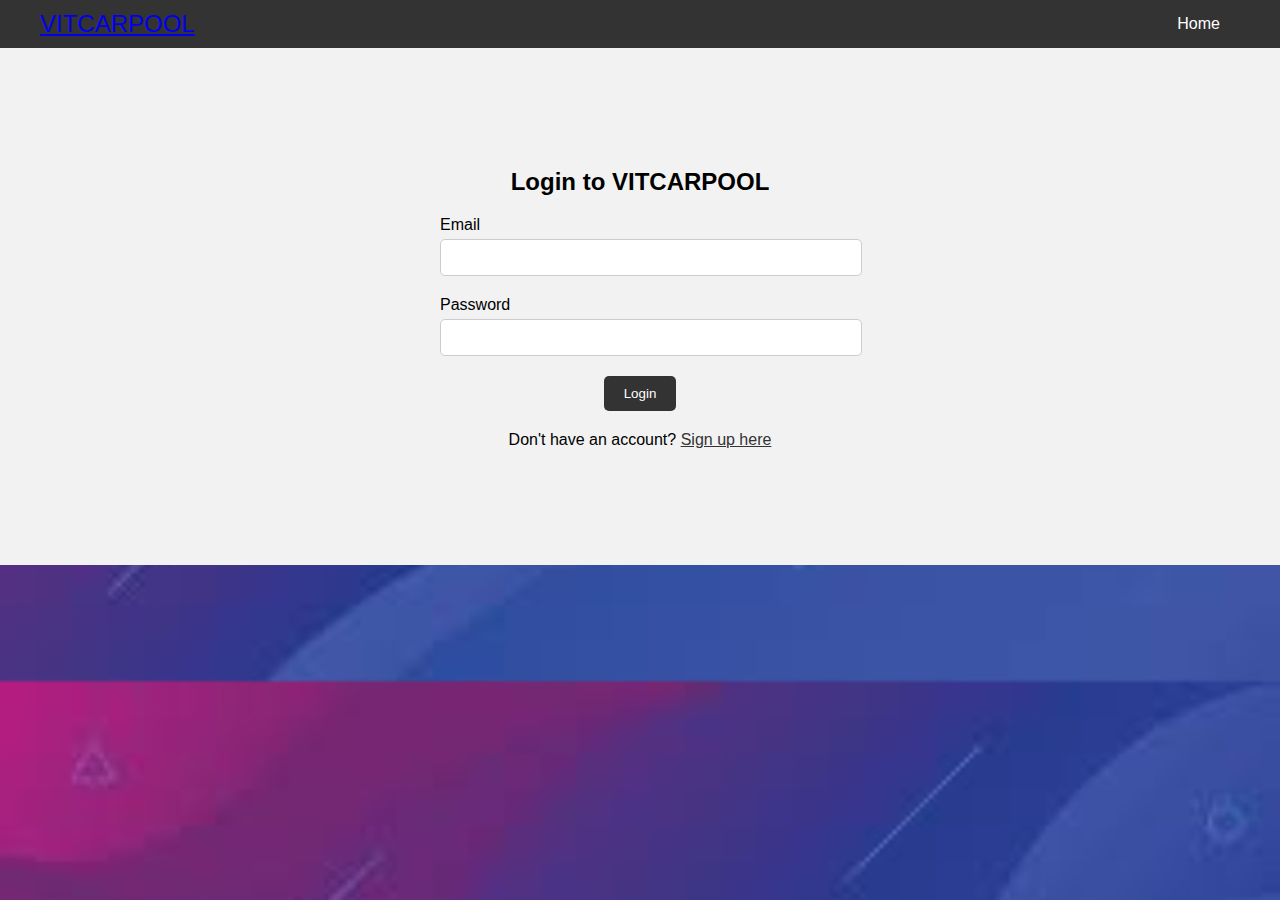
<file: login.html>
<!DOCTYPE html>
<html lang="en">
<head>
    <meta charset="UTF-8">
    <meta name="viewport" content="width=device-width, initial-scale=1.0">
    <title>Login - VITCARPOOL</title>
    <link rel="stylesheet" href="login.css">
</head>
<body>
    <!-- Navbar -->
    <nav class="navbar">
        <div class="container">
            <div class="navbar-brand">
                <a href="index.html" class="logo">VITCARPOOL</a>
            </div>
            <ul class="navbar-links">
                <li><a href="index.html">Home</a></li>
            </ul>
        </div>
    </nav>

    <!-- Login Form -->
    <section class="login-section">
        <div class="container">
            <h2>Login to VITCARPOOL</h2>
            <form action="login.php" method="POST" class="login-form">
                <div class="form-group">
                    <label for="email">Email</label>
                    <input type="email" id="email" name="email" required>
                </div>
                <div class="form-group">
                    <label for="password">Password</label>
                    <input type="password" id="password" name="password" required>
                </div>
                <button type="submit" class="btn">Login</button>
            </form>
            <p>Don't have an account? <a href="signup.html">Sign up here</a></p>
        </div>
    </section>
</body>
</html>
</file>
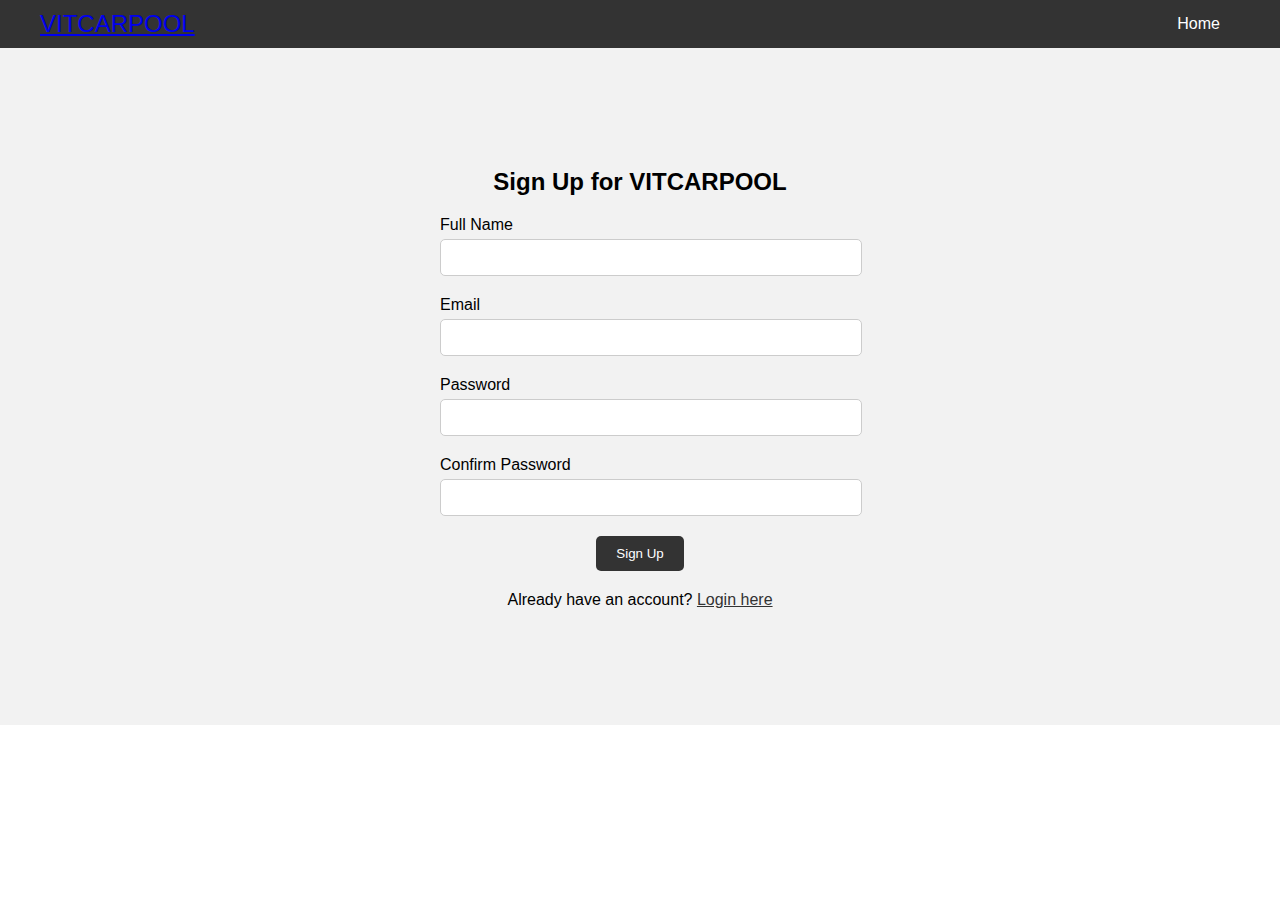
<file: signup.html>
<!DOCTYPE html>
<html lang="en">
<head>
    <meta charset="UTF-8">
    <meta name="viewport" content="width=device-width, initial-scale=1.0">
    <title>Sign Up - VITCARPOOL</title>
    <link rel="stylesheet" href="signup.css">
</head>
<body>
    <!-- Navbar -->
    <nav class="navbar">
        <div class="container">
            <div class="navbar-brand">
                <a href="index.html" class="logo">VITCARPOOL</a>
            </div>
            <ul class="navbar-links">
                <li><a href="index.html">Home</a></li>
            </ul>
        </div>
    </nav>

    <!-- Signup Form -->
    <section class="signup-section">
        <div class="container">
            <h2>Sign Up for VITCARPOOL</h2>
            <form action="signup.php" method="POST" class="signup-form">
                <div class="form-group">
                    <label for="fullname">Full Name</label>
                    <input type="text" id="fullname" name="fullname" required>
                </div>
                <div class="form-group">
                    <label for="email">Email</label>
                    <input type="email" id="email" name="email" required>
                </div>
                <div class="form-group">
                    <label for="password">Password</label>
                    <input type="password" id="password" name="password" required>
                </div>
                <div class="form-group"> <!-- Ensure the name attribute is "confirm_password" -->
                    <label for="confirm_password">Confirm Password</label>
                    <input type="password" id="confirm_password" name="confirm_password" required>
                </div>
                <button type="submit" class="btn">Sign Up</button>
            </form>
            <p>Already have an account? <a href="login.html">Login here</a></p>
        </div>
    </section>
</body>
</html>
</file>
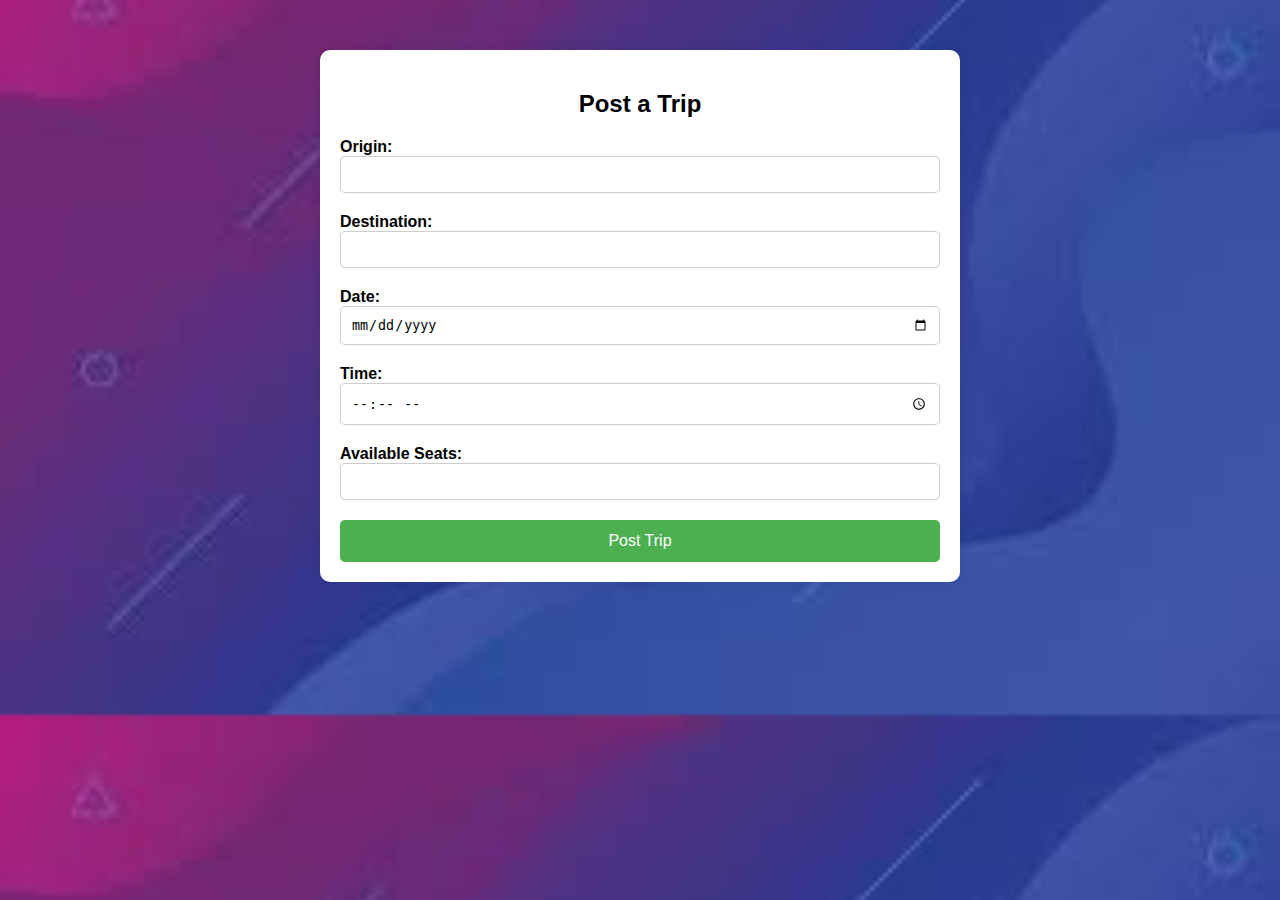
<file: trip_posting.html>
<!DOCTYPE html>
<html lang="en">
<head>
    <meta charset="UTF-8">
    <meta name="viewport" content="width=device-width, initial-scale=1.0">
    <title>Post a Trip - VITCARPOOL</title>
    <link rel="stylesheet" href="trip_posting.css">
</head>
<body>
    <div class="container">
        <h2>Post a Trip</h2>
        <form action="post_trip.php" method="POST" class="trip-form">
            <div class="form-group">
                <label for="origin">Origin:</label>
                <input type="text" id="origin" name="origin" required>
            </div>
            <div class="form-group">
                <label for="destination">Destination:</label>
                <input type="text" id="destination" name="destination" required>
            </div>
            <div class="form-group">
                <label for="date">Date:</label>
                <input type="date" id="date" name="date" required>
            </div>
            <div class="form-group">
                <label for="time">Time:</label>
                <input type="time" id="time" name="time" required>
            </div>
            <div class="form-group">
                <label for="seats">Available Seats:</label>
                <input type="number" id="seats" name="seats" min="1" required>
            </div>
            <button type="submit" class="btn">Post Trip</button>
        </form>
    </div>
</body>
</html>
</file>
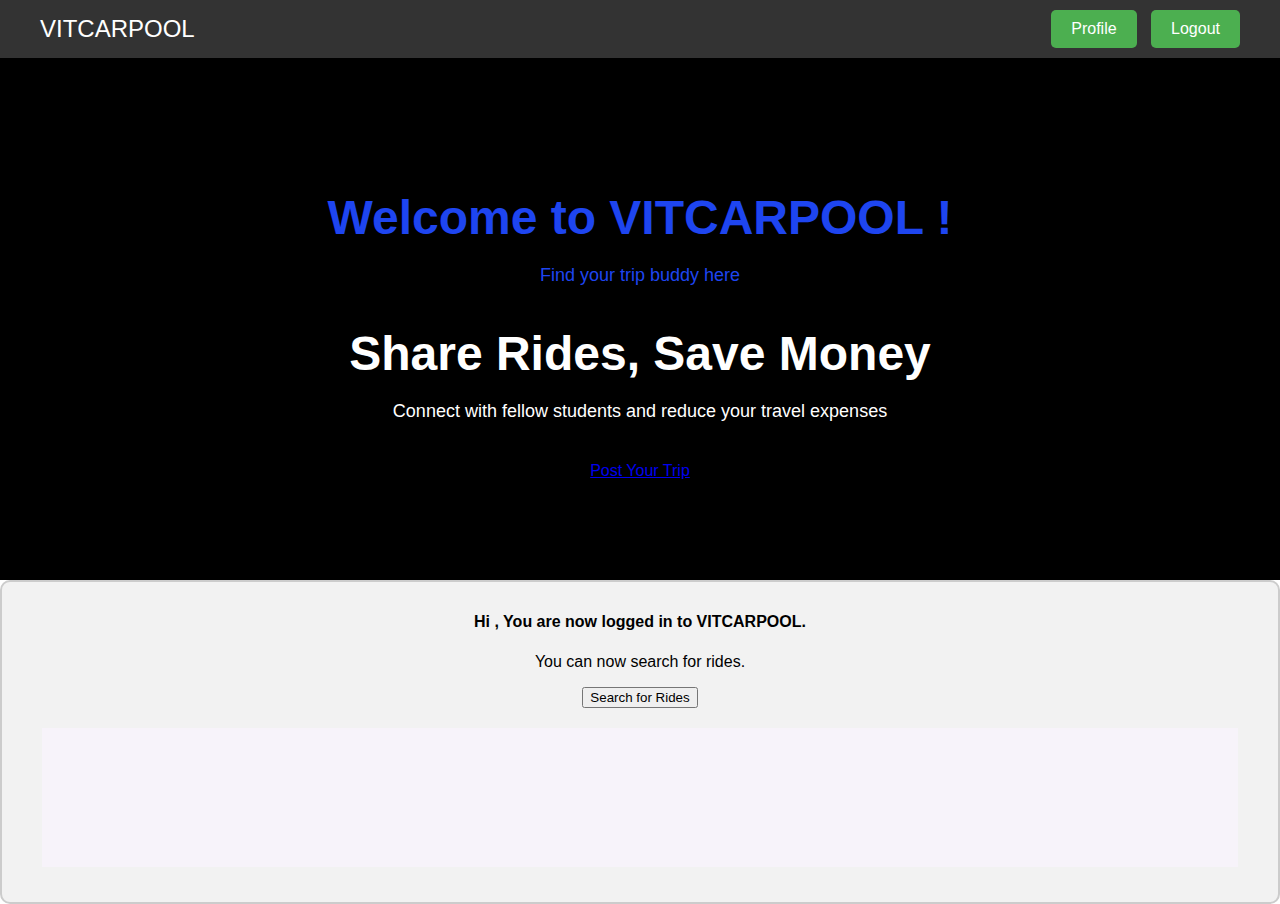
<file: welcome.html>
<!DOCTYPE html>
<html lang="en">
<head>
    <meta charset="UTF-8">
    <meta name="viewport" content="width=device-width, initial-scale=1.0">
    <title>Welcome to VITCARPOOL</title>
    <link rel="stylesheet" href="welcome.css">
</head>
<body>
    <!-- Navbar -->
    <nav class="navbar">
        <div class="container">
            <div class="navbar-brand">
                <a href="index.html" class="logo">VITCARPOOL</a>
            </div>
            <div class="navbar-links">
                <a href="profile.php" class="btn">Profile</a> 
                <a href="logout.php" class="btn">Logout</a>
            </div>
        </div>
    </nav>

    <section class="hero">
        <div class="container">
            <div class="heading">
                <h1>Welcome to VITCARPOOL !</h1>
                <p>Find your trip buddy here</p>
            </div>
            <h1>Share Rides, Save Money</h1>
            <p>Connect with fellow students and reduce your travel expenses</p>
            <a href="trip_posting.html" class="btn">Post Your Trip</a> <!-- Add this line -->
        </div>
    </section>

    <!-- Welcome Message -->
    <section class="welcome-section">
        <div class="container">
            <h4>Hi <span id="fullName"></span>, You are now logged in to VITCARPOOL.</h4>
            <p>You can now search for rides.</p>
            <button id="searchFormButton" class="btn">Search for Rides</button>

            <!-- Search Rides Form -->
            <form id="searchForm" class="search-form" style="display: none;">
                <input type="text" name="origin" placeholder="Origin" required>
                <input type="text" name="destination" placeholder="Destination" required>
                <input type="date" name="date" required>
                <input type="time" name="time" required>
                <button type="submit" class="btn">Search Rides</button>
            </form>

           
<div id="searchResults" style="background-color: rgb(247, 243, 250);" >

</div>

        </div>
    </section>

    <!-- Footer -->
    <!-- <footer class="footer">
        <div class="container">
            <p>&copy; 2024 VITCARPOOL. All rights reserved.</p>
        </div>
    </footer> -->

    <!-- <script src="welcome.js"></script> -->
    <script>
        document.addEventListener("DOMContentLoaded", function() {
            const searchFormButton = document.getElementById("searchFormButton");
            const searchForm = document.getElementById("searchForm");
            const searchResults = document.getElementById("searchResults");
        
            searchFormButton.addEventListener("click", function() {
                searchForm.style.display = "block";
            });
        
            searchForm.addEventListener("submit", function(event) {
                event.preventDefault(); // Prevent the default form submission
        
                // Get form data
                const formData = new FormData(searchForm);
                const origin = formData.get("origin");
                const destination = formData.get("destination");
                const date = formData.get("date");
        
                // Fetch search results using search_users.php
                fetch(`search_users.php?origin=${origin}&destination=${destination}&date=${date}`)
                    .then(response => response.text())
                    .then(data => {
                        searchResults.innerHTML = data; 
                    })
                    .catch(error => {
                        console.error("Error:", error);
                    });
            });
        });
        </script>
        
</body>
</html>
</file>
<file: login.css>
/* Global Styles */
body {
    font-family: Arial, sans-serif;
    margin: 0;
    padding: 0;
    background-image: url('./assets/images/tripformbg.jpeg');
    background-size: cover;
    background-position: center;
}

.container {
    max-width: 1200px;
    margin: 0 auto;
    padding: 0 20px;
}

/* Navbar Styles */
.navbar {
    background-color: #333;
    color: #fff;
    padding: 10px 0;
}

.navbar .container {
    display: flex;
    justify-content: space-between;
    align-items: center;
}

.navbar-brand {
    font-size: 24px;
}

.navbar-links {
    list-style: none;
    margin: 0;
    padding: 0;
}

.navbar-links li {
    display: inline;
    margin-right: 20px;
}

.navbar-links li a {
    color: #fff;
    text-decoration: none;
}

.navbar-links li a:hover {
    text-decoration: underline;
}

/* Login Form Styles */
.login-section {
    padding: 100px 0;
    background-color: #f2f2f2;
    text-align: center;
}

.login-form {
    max-width: 400px;
    margin: 0 auto;
}

.form-group {
    margin-bottom: 20px;
    text-align: left;
}

.form-group label {
    display: block;
    margin-bottom: 5px;
}

.form-group input {
    width: 100%;
    padding: 10px;
    border: 1px solid #ccc;
    border-radius: 5px;
}

.btn {
    display: inline-block;
    padding: 10px 20px;
    background-color: #333;
    color: #fff;
    border: none;
    border-radius: 5px;
    cursor: pointer;
    text-decoration: none;
}

.btn:hover {
    background-color: #555;
}

/* Signup link */
p {
    margin-top: 20px;
}

p a {
    color: #333;
}

p a:hover {
    text-decoration: underline;
}
</file>
<file: signup.css>
/* Global Styles */
body {
    font-family: Arial, sans-serif;
    margin: 0;
    padding: 0;
}

.container {
    max-width: 1200px;
    margin: 0 auto;
    padding: 0 20px;
}

/* Navbar Styles */
.navbar {
    background-color: #333;
    color: #fff;
    padding: 10px 0;
}

.navbar .container {
    display: flex;
    justify-content: space-between;
    align-items: center;
}

.navbar-brand {
    font-size: 24px;
}

.navbar-links {
    list-style: none;
    margin: 0;
    padding: 0;
}

.navbar-links li {
    display: inline;
    margin-right: 20px;
}

.navbar-links li a {
    color: #fff;
    text-decoration: none;
}

.navbar-links li a:hover {
    text-decoration: underline;
}

/* Signup Form Styles */
.signup-section {
    padding: 100px 0;
    background-color: #f2f2f2;
    text-align: center;
}

.signup-form {
    max-width: 400px;
    margin: 0 auto;
}

.form-group {
    margin-bottom: 20px;
    text-align: left;
}

.form-group label {
    display: block;
    margin-bottom: 5px;
}

.form-group input {
    width: 100%;
    padding: 10px;
    border: 1px solid #ccc;
    border-radius: 5px;
}

.btn {
    display: inline-block;
    padding: 10px 20px;
    background-color: #333;
    color: #fff;
    border: none;
    border-radius: 5px;
    cursor: pointer;
    text-decoration: none;
}

.btn:hover {
    background-color: #555;
}

/* Login link */
p {
    margin-top: 20px;
}

p a {
    color: #333;
}

p a:hover {
    text-decoration: underline;
}
</file>
<file: trip_posting.css>
/* trip_posting.css */

body {
    font-family: Arial, sans-serif;
    margin: 0;
    padding: 0;
    background-image: url('./assets/images/tripformbg.jpeg'); /* Replace 'background_image.jpg' with the path to your image */
    background-size: cover;
    background-position: center;
}

.container {
    max-width: 600px;
    margin: 50px auto;
    padding: 20px;
    background-color: #fff;
    border-radius: 10px;
    box-shadow: 0 0 10px rgba(0, 0, 0, 0.1);
}

h2 {
    text-align: center;
    margin-bottom: 20px;
}

.trip-form {
    display: flex;
    flex-direction: column;
}

.form-group {
    margin-bottom: 20px;
}

label {
    font-weight: bold;
}

input[type="text"],
input[type="date"],
input[type="time"],
input[type="number"] {
    width: 100%;
    padding: 10px;
    border: 1px solid #ccc;
    border-radius: 5px;
    box-sizing: border-box;
}

.btn {
    background-color: #4CAF50;
    color: #fff;
    border: none;
    padding: 12px 20px;
    text-align: center;
    text-decoration: none;
    display: inline-block;
    font-size: 16px;
    border-radius: 5px;
    cursor: pointer;
}

.btn:hover {
    background-color: #45a049;
}
</file>
<file: welcome.css>
/* Global Styles */
body {
    font-family: Arial, sans-serif;
    margin: 0;
    padding: 0;
}

.container {
    max-width: 1200px;
    margin: 0 auto;
    padding: 0 20px;
}

.heading {
    text-align: center;
    margin-bottom: 40px;
    color: rgb(30, 69, 240); /* Add this line to set the color to yellow */
}

/* Navbar Styles */
.navbar {
    background-color: #333;
    color: #fff;
    padding: 10px 20px;
}

.navbar .container {
    display: flex;
    justify-content: space-between;
    align-items: center;
}

.navbar .logo {
    font-size: 24px;
    text-decoration: none;
    color: #fff;
}

.navbar-links .btn {
    background-color: #4CAF50;
    color: #fff;
    border: none;
    padding: 10px 20px;
    text-align: center;
    text-decoration: none;
    display: inline-block;
    font-size: 16px;
    margin-left: 10px;
    border-radius: 5px;
    cursor: pointer;
}

/* Hero Section Styles */
.hero {
    background-color: #000; /* Black background */
    color: #fff; /* White text */
    text-align: center;
    padding: 100px 0;
}

.hero h1 {
    font-size: 48px;
    margin-bottom: 20px;
}

.hero p {
    font-size: 18px;
    margin-bottom: 40px;
}

.welcome-section {
    padding: 10px 20px;
    text-align: center;
    height: 300px;
    background-color: #f2f2f2; /* Add background color */
    border-radius: 10px; /* Add border radius */
    border: 2px solid #ccc; /* Add border */
}

.search-form {
    margin-top: 20px;
}

.search-form input[type="text"],
.search-form input[type="date"],
.search-form input[type="time"] {
    width: 200px;
    padding: 12px; /* Increase padding to increase height */
    margin-right: 10px;
    border-radius: 5px;
    border: 1px solid #ccc;
    font-size: 16px; /* Adjust font size for vertical centering */
}

.search-form button {
    background-color: #4CAF50;
    color: #fff;
    border: none;
    padding: 10px 20px;
    text-align: center;
    text-decoration: none;
    display: inline-block;
    font-size: 16px;
    border-radius: 5px;
    cursor: pointer;
}

/* Table Styles */
table {
    width: 100%;
    border-collapse: collapse;
    margin-top: 20px;
    margin-left: auto; /* Center the table horizontally */
    margin-right: auto; /* Center the table horizontally */
}

thead {
    background-color: #4CAF50; /* Header background color */
    color: #fff; /* Header text color */
}

th, td {
    padding: 12px;
    border: 1px solid #ddd;
    text-align: left;
}

th {
    font-weight: bold;
}

tbody tr:nth-child(even) {
    background-color: #f2f2f2; /* Alternate row background color */
}

#searchResults {
    margin: 20px auto; /* Center the div horizontally */
    padding: 20px; /* Add padding from all sides */
    overflow-x: auto; /* Add horizontal scrollbar if needed */
    padding-bottom: 10%;
}


/* Footer */
.footer {
    
    background-color: #333;
    color: #fff;
    text-align: center;
    padding: 20px 0;
    width: 100%;
    clear: both; /* Clear floated elements */
}
</file>
